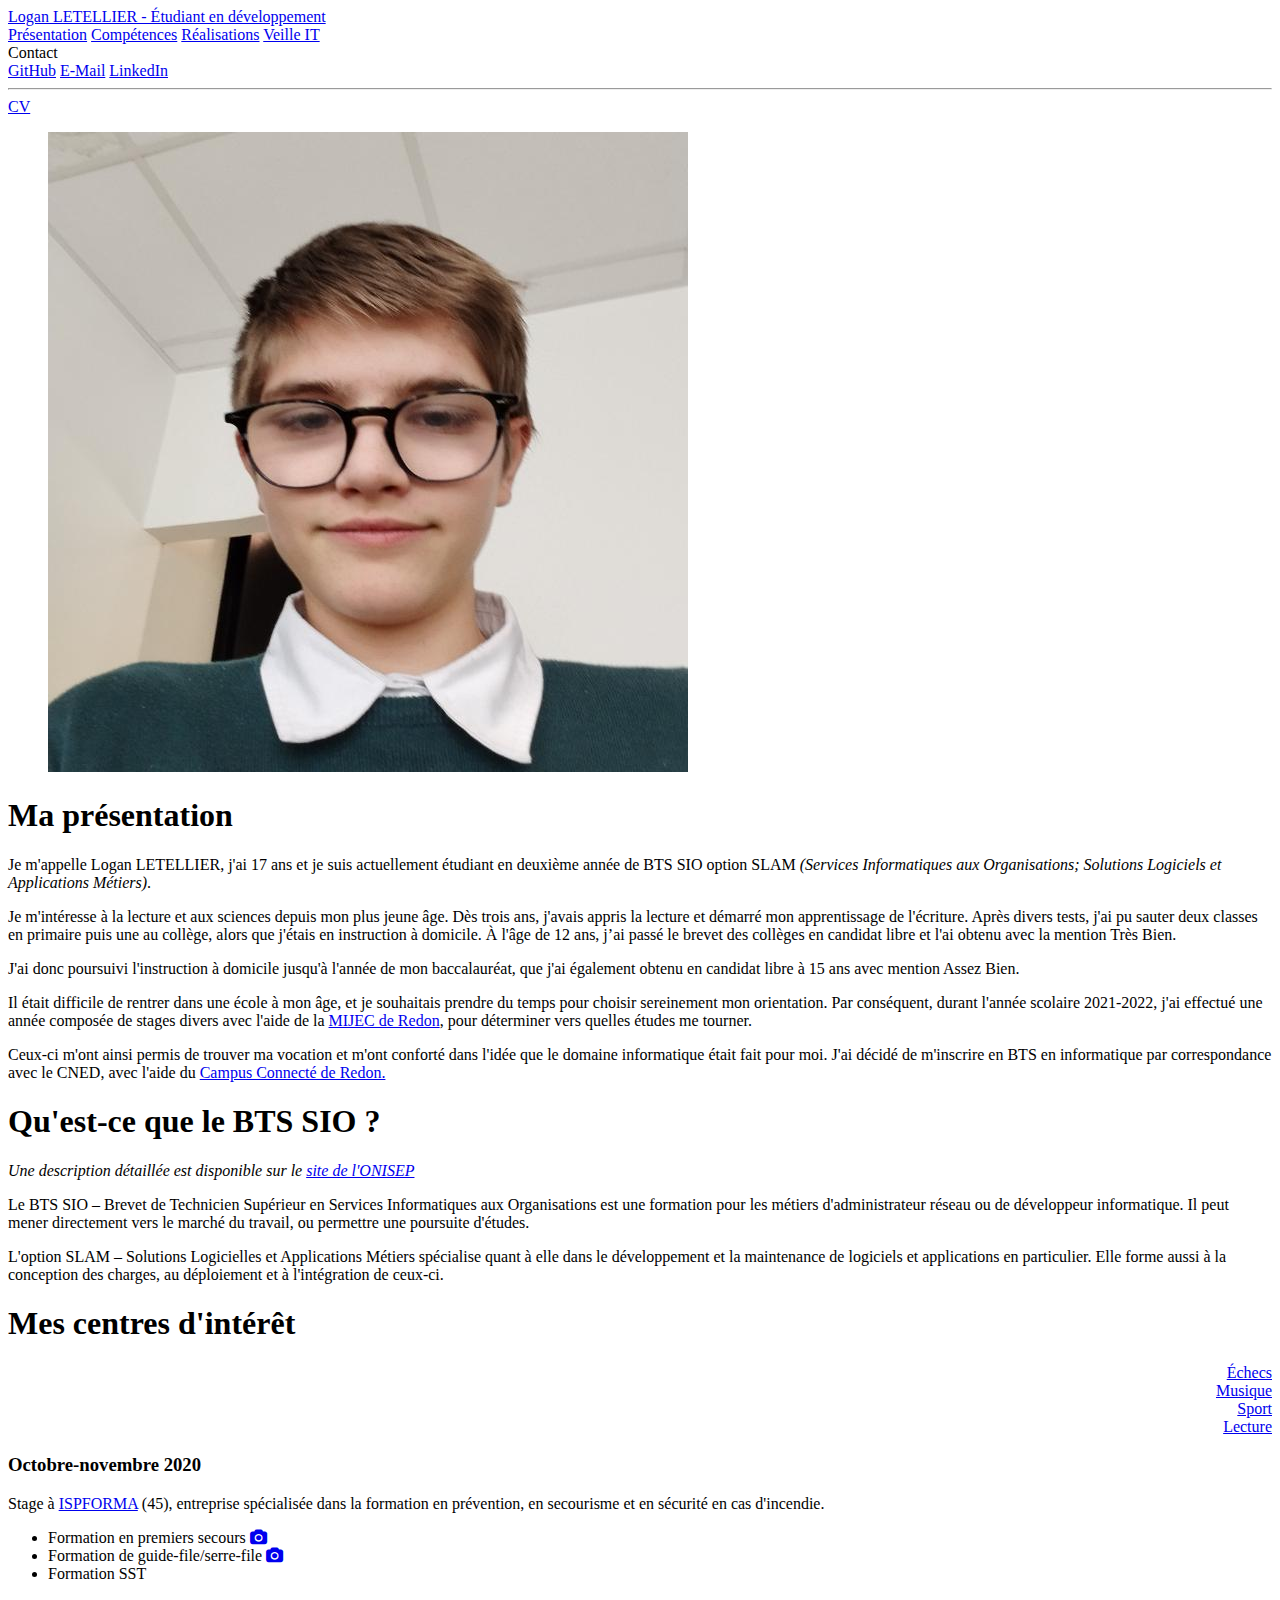
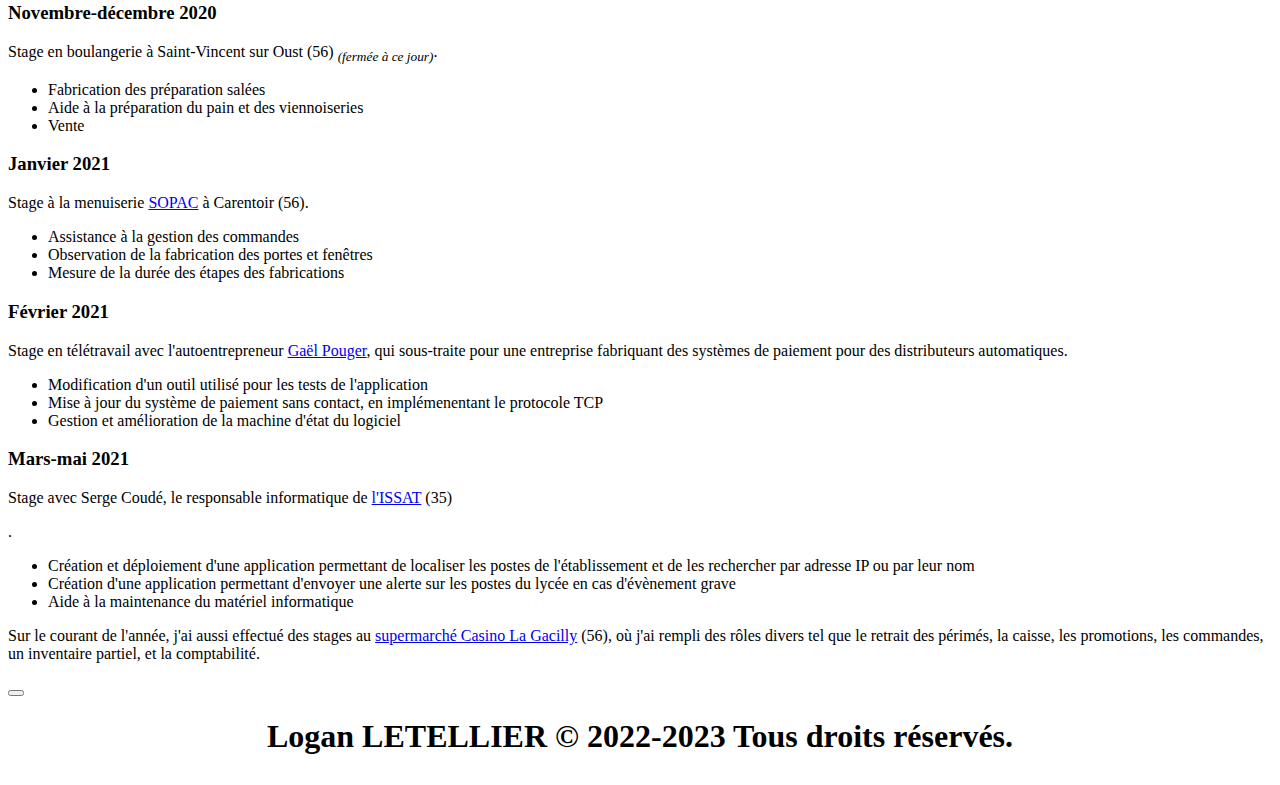
<file: index.html>
<!DOCTYPE html>
<html lang="fr-FR">

<head>
	<title>Logan Letellier - Portfolio - Page d'accueil</title>
	<meta name="viewport" content="width=device-width, initial-scale=1">

	<link rel="stylesheet" href="https://cdnjs.cloudflare.com/ajax/libs/font-awesome/4.7.0/css/font-awesome.min.css">
	<link rel="stylesheet" href="styles.css">

	<script type="text/javascript" src="scripts.js"></script>
<head>

<body>
	<nav class="navbar is-primary" role="navigation">
		<div class="navbar-brand">
			<a href="index.html" class="navbar-item">
				Logan LETELLIER - Étudiant en développement
			</a>
			<a role="button" class="navbar-burger" data-target="navbar">
				<span></span>
				<span></span>
				<span></span>
			</a>
		</div>
		<div id="navbar" class="navbar-menu">
			<div class="navbar-start"></div>
			<div class="navbar-end">
				<a href="index.html" class="navbar-item">Présentation</a>
				<a href="competences.html" class="navbar-item">Compétences</a>
				<a href="realisations.html" class="navbar-item">Réalisations</a>
				<a href="veilleit.html" class="navbar-item">Veille IT</a>
				<div class="navbar-item has-dropdown is-hoverable">
					<a class="navbar-link">Contact</a>
					<div class="navbar-dropdown">
						<a href="https://github.com/loggeek" target="_blank" class="navbar-item">GitHub</a>
						<a href="mailto:lletellier.contact@gmail.com" class="navbar-item">E-Mail</a>
						<a href="https://www.linkedin.com/in/logan-letellier-598090268" target="_blank" class="navbar-item">LinkedIn</a>
						<hr class="navbar-divider" />
						<a href="CV.pdf" target="_blank" class="navbar-item">CV</a>
					</div>
				</div>
			</div>
		</div>
	</nav>

	<div id="content">
		<div class="container">
			<section class="section">
				<figure class="image is-128x128">
					<img src="img/photo.jpg" />
				</figure>
			</section>

			<section class="section">
				<div class="content">
					<h1>Ma présentation</h1>
					<p>
						Je m'appelle Logan LETELLIER, j'ai 17 ans et je suis actuellement étudiant en deuxième année de BTS SIO option SLAM
						<i>(Services Informatiques aux Organisations; Solutions Logiciels et Applications Métiers)</i>.
					</p>
					<p>
						Je m'intéresse à la lecture et aux sciences depuis mon plus jeune âge. Dès trois ans, j'avais appris la lecture et démarré mon apprentissage de l'écriture.
						Après divers tests, j'ai pu sauter deux classes en primaire puis une au collège, alors que j'étais en instruction à domicile.
						À l'âge de 12 ans, j’ai passé le brevet des collèges en candidat libre et l'ai obtenu avec la mention Très Bien.
					</p>
					<p>
						J'ai donc poursuivi l'instruction à domicile jusqu'à l'année de mon baccalauréat, que j'ai également obtenu en candidat libre à 15 ans avec mention Assez Bien.
					</p>
					<p>
						Il était difficile de rentrer dans une école à mon âge, et je souhaitais prendre du temps pour choisir sereinement mon orientation.
						Par conséquent, durant l'année scolaire 2021-2022, j'ai effectué une <a class="js-modal-trigger" data-target="intern-modal">année composée de stages divers</a> avec l'aide de la <a href="https://mijec.bzh" target="_blank">MIJEC de Redon</a>, pour déterminer vers quelles études me tourner.
					</p>
					<p>
						Ceux-ci m'ont ainsi permis de trouver ma vocation et m'ont conforté dans l'idée que le domaine informatique était fait pour moi.
						J'ai décidé de m'inscrire en BTS en informatique par correspondance avec le CNED, avec l'aide du <a href="https://gip-cei.com/campus-connecte-redon" target="_blank">Campus Connecté de Redon.</a>
					</p>
				</div>
			</section>

			<section class="section">
				<div class="content">
					<h1>Qu'est-ce que le BTS SIO ?</h1>
					<p><em>
						Une description détaillée est disponible sur le <a href="https://www.onisep.fr/Ressources/univers-formation/Formations/Post-bac/bts-services-informatiques-aux-organisations-option-b-solutions-logicielles-et-applications-metiers" target="_blank">site de l'ONISEP</a>
					</em></p>
					<p>
						Le BTS SIO – Brevet de Technicien Supérieur en Services Informatiques aux Organisations est une formation pour les métiers d'administrateur réseau ou de développeur informatique.
						Il peut mener directement vers le marché du travail, ou permettre une poursuite d'études.
					</p>
					<p>
						L'option SLAM – Solutions Logicielles et Applications Métiers spécialise quant à elle dans le développement et la maintenance de logiciels et applications en particulier.
						Elle forme aussi à la conception des charges, au déploiement et à l'intégration de ceux-ci. 
					</p>
				</div>
			</section>

			<section class="section">
				<div class="content">
					<h1>Mes centres d'intérêt</h1>
				</div>
				<div class="columns">
					<div class="column section is-medium" style="background-image: url(https://lelephant-larevue.fr/wp-content/uploads/2016/04/capture-decran-2017-05-23-a-10.51.42-1024x681-1-571x380.png); background-size: auto 100%; background-repeat: no-repeat; text-align: right;">
						<a href="interets.html#echecs" class="button is-link">Échecs</a>
					</div>
					<div class="column section is-medium" style="background-image: url(https://parlonspiano.com/public/admin/piano.jpg); background-size: auto 100%; background-repeat: no-repeat; text-align: right;">
						<a href="interets.html#musique" class="button is-link">Musique</a>
					</div>
					<div class="column section is-medium" style="background-image: url(https://thumbs.dreamstime.com/b/mat%C3%A9riel-de-sport-2-22802518.jpg); background-size: auto 100%; background-repeat: no-repeat; text-align: right;">
						<a href="interets.html#sport" class="button is-link">Sport</a>
					</div>
					<div class="column section is-medium" style="background-image: url(https://www.en-vols.com/wp-content/uploads/afmm/2022/02/livres-ouverts_shutterstock_1840804387.jpg); background-size: auto 100%; background-repeat: no-repeat; text-align: right;">
						<a href="interets.html#lecture" class="button is-link">Lecture</a>
					</div>
				</div>
			</section>

			<div id="intern-modal" class="modal">
				<div class="modal-background"></div>
				<div class="modal-content">
					<div class="box">
						<div class="content">
							<h3>Octobre-novembre 2020</h3>
							<p>
								Stage à <a href="https://fr.linkedin.com/in/thierry-degraeve-9b98641b4">ISPFORMA</a> (45),
								entreprise spécialisée dans la formation en prévention, en secourisme et en sécurité en cas d'incendie.
							</p>
							<ul>
								<li>Formation en premiers secours <a href="img/ps.jpg" target="_blank"><i class="fa fa-camera"></i></a></li>
								<li>Formation de guide-file/serre-file <a href="img/epi.jpg" target="_blank"><i class="fa fa-camera"></i></a></li>
								<li>Formation SST</li>
							</ul>

							<h3>Novembre-décembre 2020</h3>
							<p>
								Stage en boulangerie à Saint-Vincent sur Oust (56) <i><sub>(fermée à ce jour)</sub></i>.
							</p>
							<ul>
								<li>Fabrication des préparation salées</li>
								<li>Aide à la préparation du pain et des viennoiseries</li>
								<li>Vente</li>
							</ul>

							<h3>Janvier 2021</h3>
							<p>
								Stage à la menuiserie <a href="https://www.sopac.net/">SOPAC</a> à Carentoir (56).
							</p>
							<ul>
								<li>Assistance à la gestion des commandes</li>
								<li>Observation de la fabrication des portes et fenêtres</li>
								<li>Mesure de la durée des étapes des fabrications</li>
							</ul>

							<h3>Février 2021</h3>
							<p>
								Stage en télétravail avec l'autoentrepreneur <a href="https://fr.linkedin.com/in/ga%C3%ABl-pouger-66338693">
								Gaël Pouger</a>, qui sous-traite pour une entreprise fabriquant des systèmes de paiement
								pour des distributeurs automatiques.
							</p>
							<ul>
								<li>Modification d'un outil utilisé pour les tests de l'application</li>
								<li>Mise à jour du système de paiement sans contact, en implémenentant le protocole TCP</li>
								<li>Gestion et amélioration de la machine d'état du logiciel</li>
							</ul>

							<h3>Mars-mai 2021</h3>
							<p>
								Stage avec Serge Coudé, le responsable informatique de <a href="https://www.issat.info/">l'ISSAT</a> (35)</p>.
							<ul>
								<li>Création et déploiement d'une application permettant de localiser les postes de l'établissement
								et de les rechercher par adresse IP ou par leur nom</li>
								<li>Création d'une application permettant d'envoyer une alerte sur les postes du lycée
								en cas d'évènement grave</li>
								<li>Aide à la maintenance du matériel informatique</li>
							</ul>

							<p>
								Sur le courant de l'année, j'ai aussi effectué des stages au
								<a href="https://magasins.supercasino.fr/supermarche/la-gacilly/CS770">supermarché Casino La Gacilly</a> (56),
								où j'ai rempli des rôles divers tel que le retrait des périmés, la caisse, les promotions, les commandes,
								un inventaire partiel, et la comptabilité.
							</p>
						</div>
					</div>
				</div>
				<button class="modal-close is-large"></button>
			</div>
		</div>
	</div>

	<footer id="contact" class="hero is-primary">
		<div class="hero-foot" style="text-align: center;">
			<h1>Logan LETELLIER © 2022-2023 Tous droits réservés.</h1>
		</div>
	</footer>
</body>

</html>
</file>
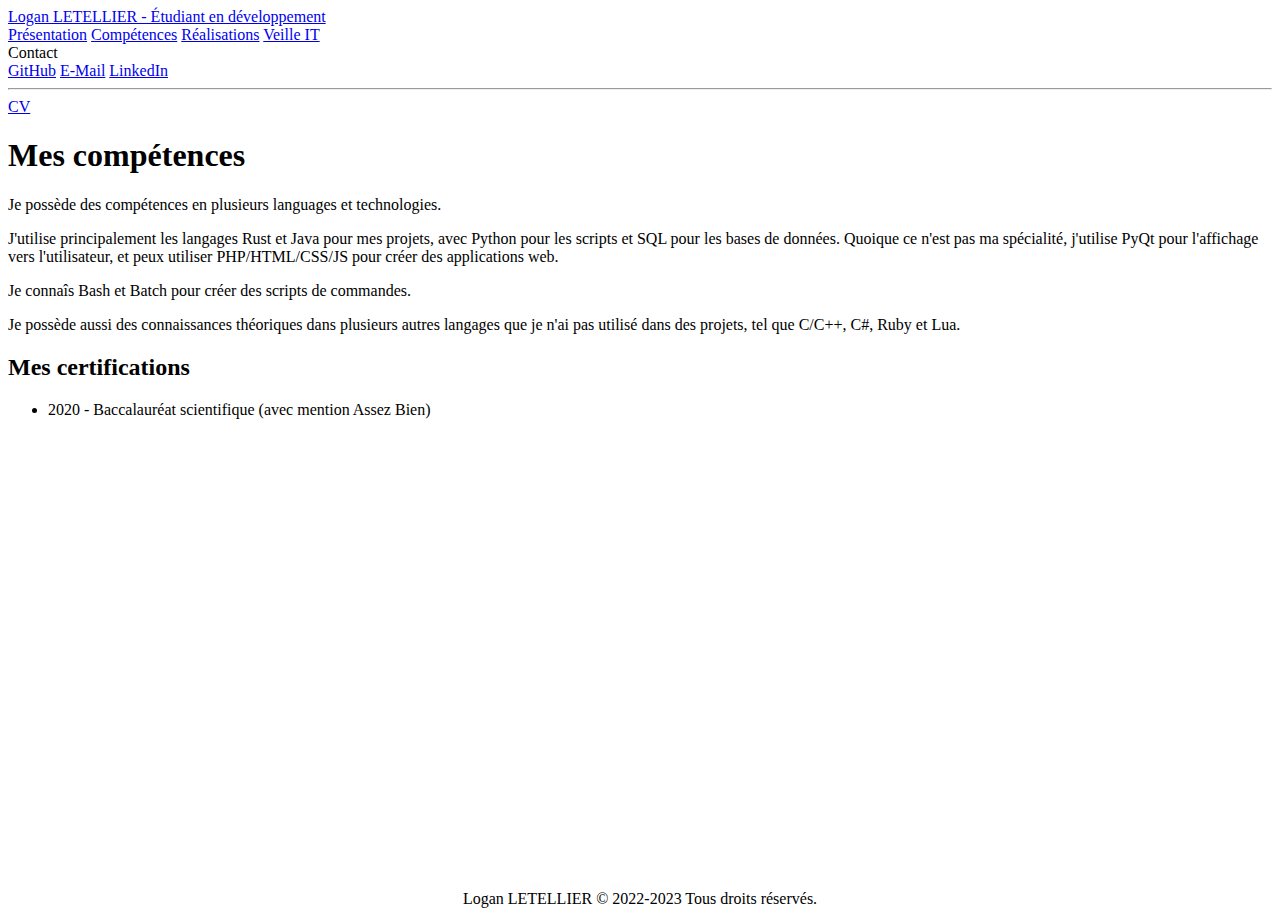
<file: competences.html>
<!DOCTYPE html>
<html lang="fr-FR">

<head>
	<title>Logan Letellier - Portfolio - Page d'accueil</title>
	<meta name="viewport" content="width=device-width, initial-scale=1">

	<link rel="stylesheet" href="https://cdnjs.cloudflare.com/ajax/libs/font-awesome/4.7.0/css/font-awesome.min.css">
	<link rel="stylesheet" href="styles.css">

	<script type="text/javascript" src="scripts.js"></script>
<head>

<body>
	<nav class="navbar is-primary" role="navigation">
		<div class="navbar-brand">
			<a href="index.html" class="navbar-item">
				Logan LETELLIER - Étudiant en développement
			</a>
			<a role="button" class="navbar-burger" data-target="navbar">
				<span></span>
				<span></span>
				<span></span>
			</a>
		</div>
		<div id="navbar" class="navbar-menu">
			<div class="navbar-start"></div>
			<div class="navbar-end">
				<a href="index.html" class="navbar-item">Présentation</a>
				<a href="competences.html" class="navbar-item">Compétences</a>
				<a href="realisations.html" class="navbar-item">Réalisations</a>
				<a href="veilleit.html" class="navbar-item">Veille IT</a>
				<div class="navbar-item has-dropdown is-hoverable">
					<a class="navbar-link">Contact</a>
					<div class="navbar-dropdown">
						<a href="https://github.com/loggeek" target="_blank" class="navbar-item">GitHub</a>
						<a href="mailto:lletellier.contact@gmail.com" class="navbar-item">E-Mail</a>
						<a href="https://www.linkedin.com/in/logan-letellier-598090268" target="_blank" class="navbar-item">LinkedIn</a>
						<hr class="navbar-divider" />
						<a href="CV.pdf" target="_blank" class="navbar-item">CV</a>
					</div>
				</div>
			</div>
		</div>
	</nav>

	<div id="content">
		<div class="container">
			<section class="section">
				<div class="content">
					<h1>Mes compétences</h1>
					<p>
						Je possède des compétences en plusieurs languages et technologies.
					</p>
					<p>
						J'utilise principalement les langages Rust et Java pour mes projets, avec Python pour les scripts et SQL pour les bases de données.
						Quoique ce n'est pas ma spécialité, j'utilise PyQt pour l'affichage vers l'utilisateur, et peux utiliser PHP/HTML/CSS/JS pour créer des applications web.
					</p>
					<p>
						Je connaîs Bash et Batch pour créer des scripts de commandes.
					</p>
					<p>
						Je possède aussi des connaissances théoriques dans plusieurs autres langages que je n'ai pas utilisé dans des projets, tel que C/C++, C#, Ruby et Lua.
					</p>
					<!--<div class="columns">
						<div class="column">
							<h2>Languages de développement</h2>
							<p>
								Les langages de développement permettent de faire fonctionner l'application pour lesquels ils sont utilisés.
								Ils comprennent l'ensemble des instructions nécessaires pour que celle-ci accomplisse sa tâche.
							</p>
						</div>
						<div class="column">
							Java <progress class="progress is-success" value="85" max="100"></progress>
							Rust <progress class="progress is-success" value="75" max="100"></progress>
							SQL <progress class="progress is-success" value="70" max="100"></progress>
							C/C++ <progress class="progress is-success" value="60" max="100"></progress>
							C# <progress class="progress is-success" value="45" max="100"></progress>
							PHP <progress class="progress is-success" value="35" max="100"></progress>
						</div>
					</div>
					<div class="columns">
						<div class="column">
							<h2>Languages de script</h2>
							<p>
								Les langages de script permettent de manipuler et d'automatiser une application existante.
							</p>
						</div>
						<div class="column">
							Python <progress class="progress is-warning" value="90" max="100"></progress>
							Ruby <progress class="progress is-warning" value="70" max="100"></progress>
							Lua <progress class="progress is-warning" value="65" max="100"></progress>
							Bash <progress class="progress is-warning" value="55" max="100"></progress>
						</div>
					</div>
					<div class="columns">
						<div class="column">
							<h2>Languages d'affichage</h2>
							<p>
								Les langages d'affichage <i>(front-end)</i> permettent de montrer une interface graphique à l'utilisateur d'une application.
								Ils lui permettent d'interagir avec celle-ci.
							</p>
						</div>
						<div class="column">
							PyQt <progress class="progress is-info" value="90" max="100"></progress>
							HTML <progress class="progress is-info" value="60" max="100"></progress>
							CSS <progress class="progress is-info" value="35" max="100"></progress>
							JS <progress class="progress is-info" value="25" max="100"></progress>
						</div>
					</div>-->


					<h2>Mes certifications</h2>
					<ul>
						<li>2020 - Baccalauréat scientifique (avec mention Assez Bien)</li>
					</ul>
				</div>
			</section>
		</div>
	</div>

	<footer id="contact" class="hero is-primary">
		<div class="hero-foot" align="center">
			Logan LETELLIER © 2022-2023 Tous droits réservés.
		</div>
	</footer>
</body>

</html>
</file>
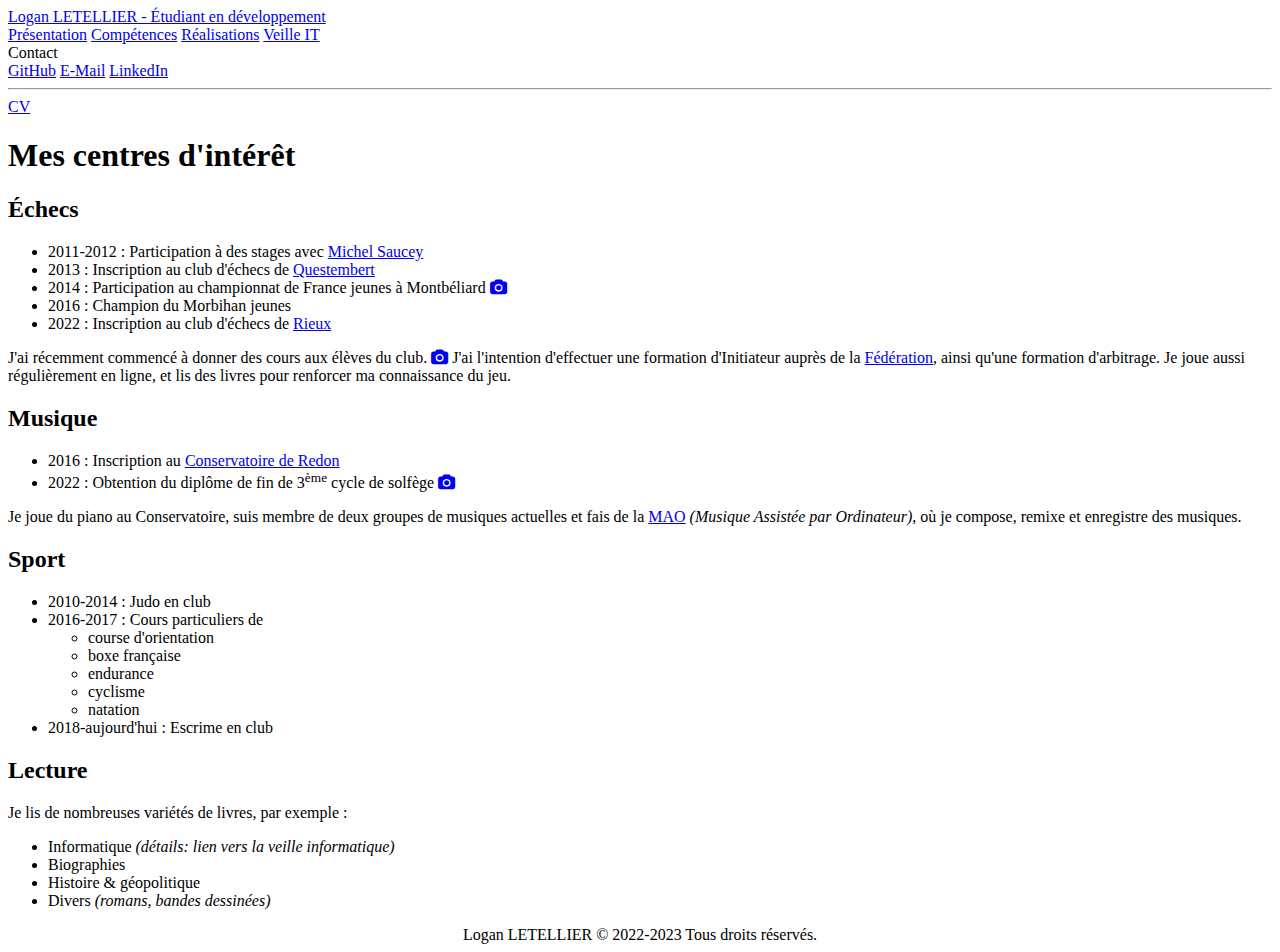
<file: interets.html>
<!DOCTYPE html>
<html lang="fr-FR">

<head>
	<title>Logan Letellier - Portfolio - Page d'accueil</title>
	<meta name="viewport" content="width=device-width, initial-scale=1">

	<link rel="stylesheet" href="https://cdnjs.cloudflare.com/ajax/libs/font-awesome/4.7.0/css/font-awesome.min.css">
	<link rel="stylesheet" href="styles.css">

	<script type="text/javascript" src="scripts.js"></script>
<head>

<body>
	<nav class="navbar is-primary" role="navigation">
		<div class="navbar-brand">
			<a href="index.html" class="navbar-item">
				Logan LETELLIER - Étudiant en développement
			</a>
			<a role="button" class="navbar-burger" data-target="navbar">
				<span></span>
				<span></span>
				<span></span>
			</a>
		</div>
		<div id="navbar" class="navbar-menu">
			<div class="navbar-start"></div>
			<div class="navbar-end">
				<a href="index.html" class="navbar-item">Présentation</a>
				<a href="competences.html" class="navbar-item">Compétences</a>
				<a href="realisations.html" class="navbar-item">Réalisations</a>
				<a href="veilleit.html" class="navbar-item">Veille IT</a>
				<div class="navbar-item has-dropdown is-hoverable">
					<a class="navbar-link">Contact</a>
					<div class="navbar-dropdown">
						<a href="https://github.com/loggeek" target="_blank" class="navbar-item">GitHub</a>
						<a href="mailto:lletellier.contact@gmail.com" class="navbar-item">E-Mail</a>
						<a href="https://www.linkedin.com/in/logan-letellier-598090268" target="_blank" class="navbar-item">LinkedIn</a>
						<hr class="navbar-divider" />
						<a href="CV.pdf" target="_blank" class="navbar-item">CV</a>
					</div>
				</div>
			</div>
		</div>
	</nav>

	<div id="content">
		<div class="container">
			<section class="section">
				<div class="content">
					<h1>Mes centres d'intérêt</h1>
					<h2 id="echecs">Échecs</h2>
					<ul>
						<li>2011-2012 : Participation à des stages avec <a href="https://www.echecs-cours.com/stages/" target="_blank">Michel Saucey</a></li>
						<li>2013 : Inscription au club d'échecs de <a href="https://questembert-echecs.jimdofree.com/" target="_blank">Questembert</a></li>
						<li>2014 : Participation au championnat de France jeunes à Montbéliard <a href="img/diplome chpt de france.jpg" target="_blank"><i class="fa fa-camera"></i></a></li>
						<li>2016 : Champion du Morbihan jeunes</li>
						<li>2022 : Inscription au club d'échecs de <a href="https://www.facebook.com/profile.php?id=100087797356045" target="_blank">Rieux</a></li>
					</ul>
					<p>
						J'ai récemment commencé à donner des cours aux élèves du club. <a href="img/echecs.jpg" target="_blank"><i class="fa fa-camera"></i></a> J'ai l'intention d'effectuer une formation d'Initiateur auprès de la
						<a href="https://www.ffechecs.fr/">Fédération</a>, ainsi qu'une formation d'arbitrage.
						Je joue aussi régulièrement en ligne, et lis des livres pour renforcer ma connaissance du jeu.
					</p>
					<h2 id="musique">Musique</h2>
					<ul>
						<li>2016 : Inscription au <a href="https://www.redon-agglomeration.bzh/conservatoire-musique-le7" target="_blank">Conservatoire de Redon</a></li>
						<li>2022 : Obtention du diplôme de fin de 3<sup>ème</sup> cycle de solfège <a href="img/diplome solfege.jpg" target="_blank"><i class="fa fa-camera"></i></a></li>
					</ul>
					<p>
						Je joue du piano au Conservatoire, suis membre de deux groupes de musiques actuelles et fais de la <a href="https://blog.allegromusique.fr/la-musique-assist%C3%A9e-par-ordinateur-quest-ce-que-cest" target="_blank">MAO</a> <i>(Musique Assistée par Ordinateur)</i>, où je compose, remixe et enregistre des musiques.
					</p>
					<h2 id="sport">Sport</h2>
					<ul>
						<li>2010-2014 : Judo en club</li>
						<li>2016-2017 : Cours particuliers de
						<ul>
							<li>course d'orientation</li>
							<li>boxe française</li>
							<li>endurance</li>
							<li>cyclisme</li>
							<li>natation</li>
						</ul></li>
						<li>2018-aujourd'hui : Escrime en club</li>
					</ul>
					<h2 id="lecture">Lecture</h2>
					<p>Je lis de nombreuses variétés de livres, par exemple :</p>
					<ul>
						<li>Informatique <i>(détails: lien vers la veille informatique)</i></li>
						<li>Biographies</li>
						<li>Histoire & géopolitique</li>
						<li>Divers <i>(romans, bandes dessinées)</i></li>
					</ul>
				</div>
			</section>
		</div>
	</div>

	<footer id="contact" class="hero is-primary">
		<div class="hero-foot" align="center">
			Logan LETELLIER © 2022-2023 Tous droits réservés.
		</div>
	</footer>
</body>

</html>
</file>
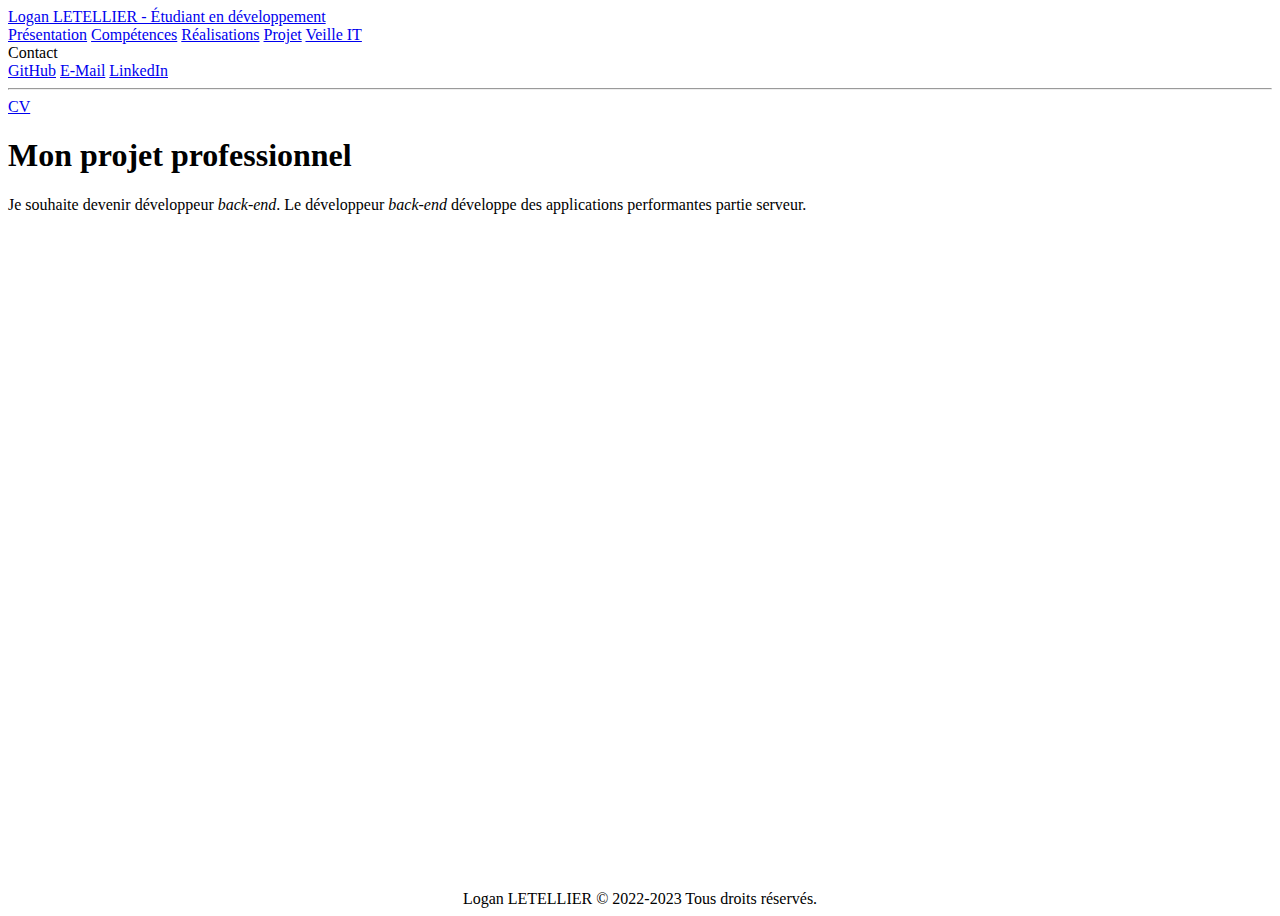
<file: projet.html>
<!DOCTYPE html>
<html lang="fr-FR">

<head>
	<title>Logan Letellier - Portfolio - Page d'accueil</title>
	<meta name="viewport" content="width=device-width, initial-scale=1">

	<link rel="stylesheet" href="https://cdnjs.cloudflare.com/ajax/libs/font-awesome/4.7.0/css/font-awesome.min.css">
	<link rel="stylesheet" href="styles.css">

	<script type="text/javascript" src="scripts.js"></script>
<head>

<body>
	<nav class="navbar is-primary" role="navigation">
		<div class="navbar-brand">
			<a href="index.html" class="navbar-item">
				Logan LETELLIER - Étudiant en développement
			</a>
			<a role="button" class="navbar-burger" data-target="navbar">
				<span></span>
				<span></span>
				<span></span>
			</a>
		</div>
		<div id="navbar" class="navbar-menu">
			<div class="navbar-start"></div>
			<div class="navbar-end">
				<a href="index.html" class="navbar-item">Présentation</a>
				<a href="competences.html" class="navbar-item">Compétences</a>
				<a href="realisations.html" class="navbar-item">Réalisations</a>
				<a href="projet.html" class="navbar-item">Projet</a>
				<a href="veilleit.html" class="navbar-item">Veille IT</a>
				<div class="navbar-item has-dropdown is-hoverable">
					<a class="navbar-link">Contact</a>
					<div class="navbar-dropdown">
						<a href="https://github.com/loggeek" target="_blank" class="navbar-item">GitHub</a>
						<a href="mailto:lletellier.contact@gmail.com" class="navbar-item">E-Mail</a>
						<a href="https://www.linkedin.com/in/logan-letellier-598090268" target="_blank" class="navbar-item">LinkedIn</a>
						<hr class="navbar-divider" />
						<a href="CV.pdf" target="_blank" class="navbar-item">CV</a>
					</div>
				</div>
			</div>
		</div>
	</nav>

	<div id="content">
		<div class="container">
			<section class="section">
				<div class="content">
					<h1>Mon projet professionnel</h1>
					<p>
						Je souhaite devenir développeur <i>back-end</i>. Le développeur <i>back-end</i> développe des applications performantes partie serveur.
					</p>
				</div>
			</section>
		</div>
	</div>

	<footer id="contact" class="hero is-primary">
		<div class="hero-foot" align="center">
			Logan LETELLIER © 2022-2023 Tous droits réservés.
		</div>
	</footer>
</body>

</html>
</file>
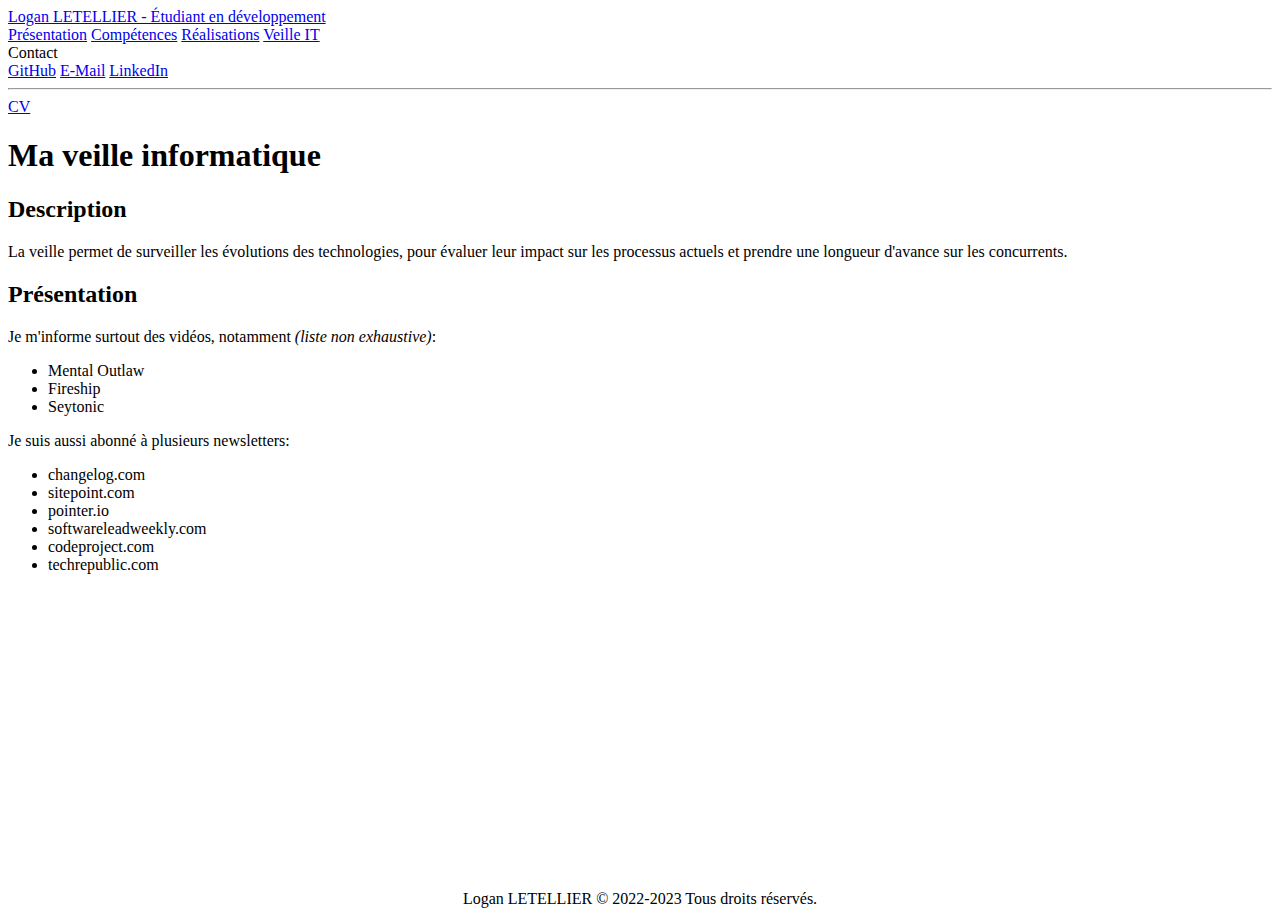
<file: veilleit.html>
<!DOCTYPE html>
<html lang="fr-FR">

<head>
	<title>Logan Letellier - Portfolio - Page d'accueil</title>
	<meta name="viewport" content="width=device-width, initial-scale=1">

	<link rel="stylesheet" href="https://cdnjs.cloudflare.com/ajax/libs/font-awesome/4.7.0/css/font-awesome.min.css">
	<link rel="stylesheet" href="styles.css">

	<script type="text/javascript" src="scripts.js"></script>
<head>

<body>
	<nav class="navbar is-primary" role="navigation">
		<div class="navbar-brand">
			<a href="index.html" class="navbar-item">
				Logan LETELLIER - Étudiant en développement
			</a>
			<a role="button" class="navbar-burger" data-target="navbar">
				<span></span>
				<span></span>
				<span></span>
			</a>
		</div>
		<div id="navbar" class="navbar-menu">
			<div class="navbar-start"></div>
			<div class="navbar-end">
				<a href="index.html" class="navbar-item">Présentation</a>
				<a href="competences.html" class="navbar-item">Compétences</a>
				<a href="realisations.html" class="navbar-item">Réalisations</a>
				<a href="veilleit.html" class="navbar-item">Veille IT</a>
				<div class="navbar-item has-dropdown is-hoverable">
					<a class="navbar-link">Contact</a>
					<div class="navbar-dropdown">
						<a href="https://github.com/loggeek" target="_blank" class="navbar-item">GitHub</a>
						<a href="mailto:lletellier.contact@gmail.com" class="navbar-item">E-Mail</a>
						<a href="https://www.linkedin.com/in/logan-letellier-598090268" target="_blank" class="navbar-item">LinkedIn</a>
						<hr class="navbar-divider" />
						<a href="CV.pdf" target="_blank" class="navbar-item">CV</a>
					</div>
				</div>
			</div>
		</div>
	</nav>

	<div id="content">
		<div class="container">
			<section class="section">
				<div class="content">
					<h1>Ma veille informatique</h1>
					<h2>Description</h2>
					<p>
						La veille permet de surveiller les évolutions des technologies, pour évaluer leur impact sur les processus actuels et prendre une longueur d'avance sur les concurrents.
					</p>
					<h2>Présentation</h2>
					<p>
						Je m'informe surtout des vidéos, notamment <i>(liste non exhaustive)</i>:
						<ul>
							<li>Mental Outlaw</li>
							<li>Fireship</li>
							<li>Seytonic</li>
						</ul>
						Je suis aussi abonné à plusieurs newsletters:
						<ul>
							<li>changelog.com</li>
							<li>sitepoint.com</li>
							<li>pointer.io</li>
							<li>softwareleadweekly.com</li>
							<li>codeproject.com</li>
							<li>techrepublic.com</li>
						</ul>
					</p>
				</div>
			</section>
		</div>
	</div>

	<footer id="contact" class="hero is-primary">
		<div class="hero-foot" align="center">
			Logan LETELLIER © 2022-2023 Tous droits réservés.
		</div>
	</footer>
</body>

</html>
</file>
<file: styles.css>
@import "https://jenil.github.io/bulmaswatch/yeti/bulmaswatch.min.css";
/* @import 'https://fonts.googleapis.com/css?family=Didact+Gothic&display=swap';

body {
	font-family: "Didact Gothic", "Futura", "Tw Cen MT", sans-serif;
}
*/

body {
	display: flex;
	min-height: 100vh;
	flex-direction: column;
}

#content {
	flex: 1;
}
/*
.pie {
	--w:100px;
	
	width: var(--w);
	aspect-ratio: 1;
	position: relative;
	display: inline-grid;
	place-content: center;
	margin: 5px;
}

.pie:before {
	content: "";
	position: absolute;
	border-radius: 50%;
	inset: 0;
	background: conic-gradient(var(--c) calc(var(--p)*1%),#0000 0);
	-webkit-mask:radial-gradient(farthest-side,#0000 calc(99% - var(--b)),#000 calc(100% - var(--b)));
		mask:radial-gradient(farthest-side,#0000 calc(99% - var(--b)),#000 calc(100% - var(--b)));
}
*/
</file>
